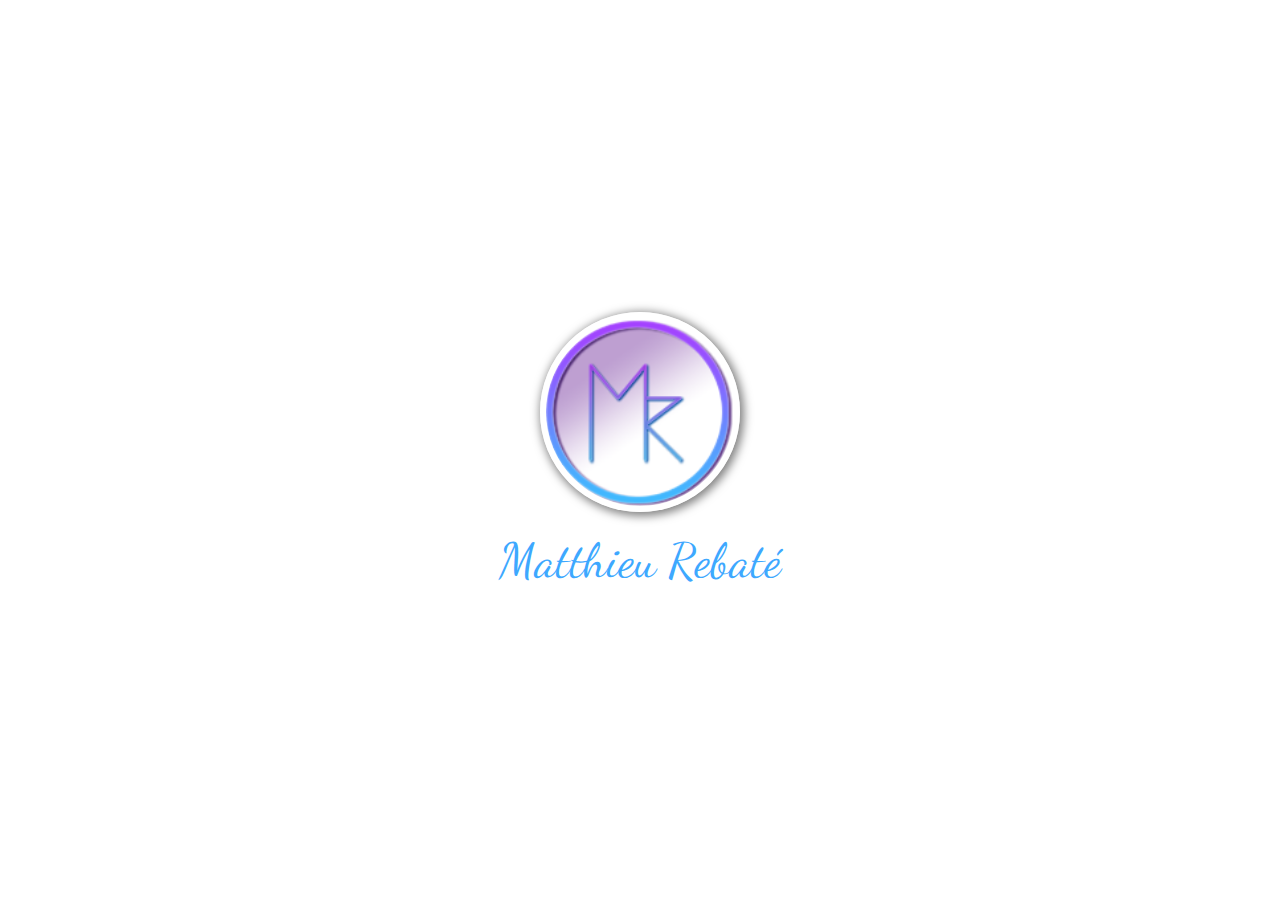
<file: index.html>
<!DOCTYPE html>
<html lang="fr-FR">
    <head>
        <meta charset="UTF-8"/>
        <title>REBATÉ Matthieu - Portfolio</title>	
        <link rel="shortcut icon" href="cv/favicon.ico" type="image/x-icon">
        <link rel="stylesheet" href="styleweb.css" />
    </head>

    <body>
        <div class="container">
            <a href="main.html"><img src="cv/LogoMRmini.png"/></a>
            <div class="title">Matthieu Rebaté</div>
        </div>
    <footer>
    </footer>
</html>
</file>
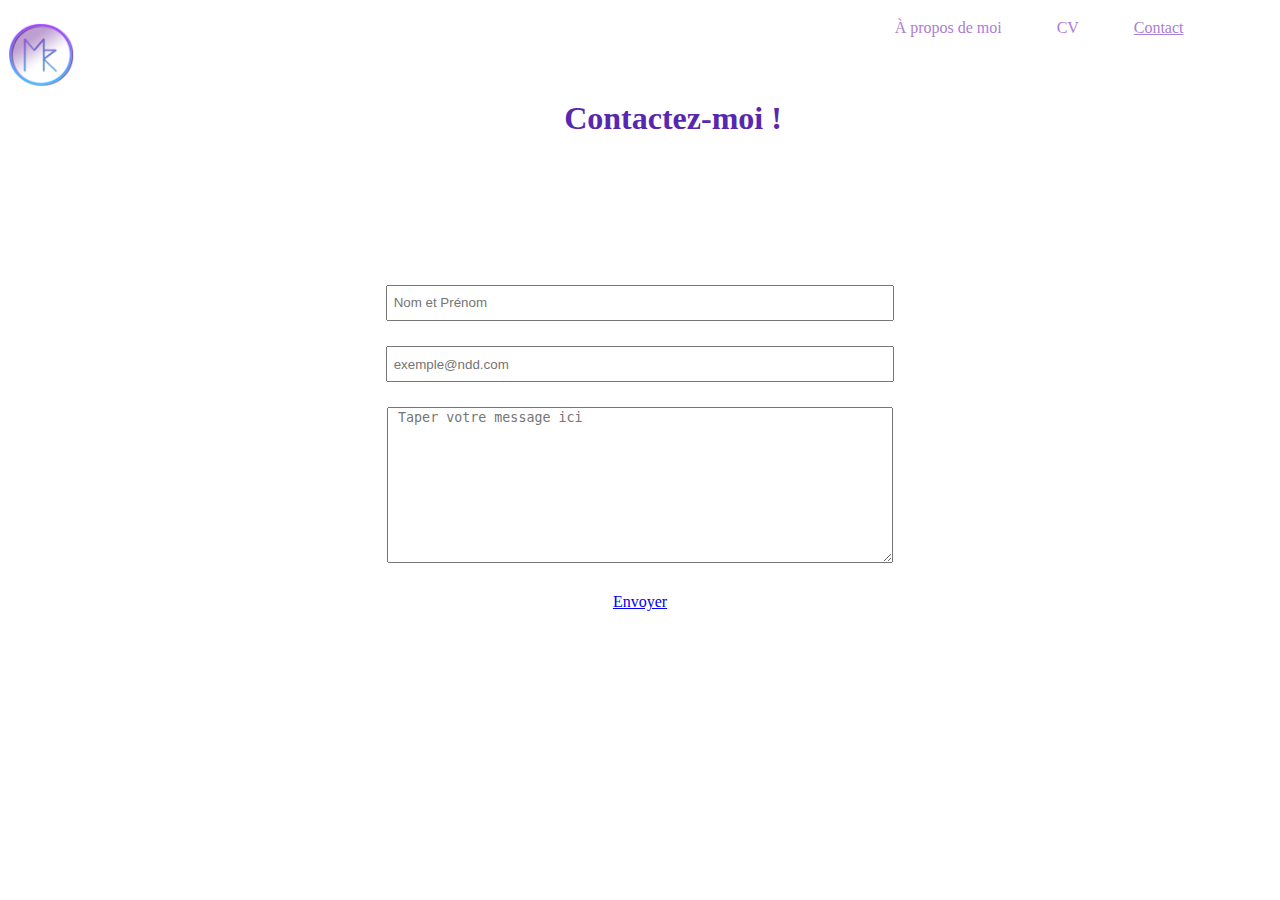
<file: contact.html>
<!DOCTYPE html>
<html lang="fr-FR">
    <head>
        <meta charset="UTF-8"/>
        <title>Matthieu Rebaté - Contacts</title>
        <link rel="shortcut icon" href="cv/favicon.ico" type="image/x-icon">
        <link rel="stylesheet" href="contact.css"/>
        <link rel="stylesheet" href="navmenu.css"/>
    </head>
    <body>
        <header>
            <nav>
			    <label for="drop">
				    <img class="burger" src="burger-icon.png" alt="burgericon"/>
			    </label>
			    <input type="checkbox" id="drop">
                <div id="logoimg">
                    <a href="index.html"><img id="logo" src="cv/LogoMRmini.png"></a>
                </div>
			    <ul class="menu">
			        <li><a href="main.html">À propos de moi</a></li>
			        <li><a href="cv/cv.html">CV</a></li>
                    <li><a class="selected" href="contact.html">Contact</a></li>
			    </ul>
		    </nav>
        </header>
        <h1>Contactez-moi !</h1>
        <div class="coordonnees">
            <div>
                <form class="form" action="/ma-page-de-traitement" method="post">
                    <label for="name">Nom :   </label>
                    <input type="text" id="name" name="user_name" placeholder=" Nom et Prénom"/>
            </div>
            <div>
                <label for="mail">E-mail&nbsp;: </label>
                <input type="email" id="mail" name="user_mail" placeholder=" exemple@ndd.com">
            </div>
            <div>
                <label for="msg">Message :</label>
                <textarea id="msg" name="user_message" placeholder=" Taper votre message ici"></textarea>
            </div>
            <a class="envoyer" href="mailto:pro@matthieurebate.fr">Envoyer</a>
                </form>
        </div>           
    </body>
</file>
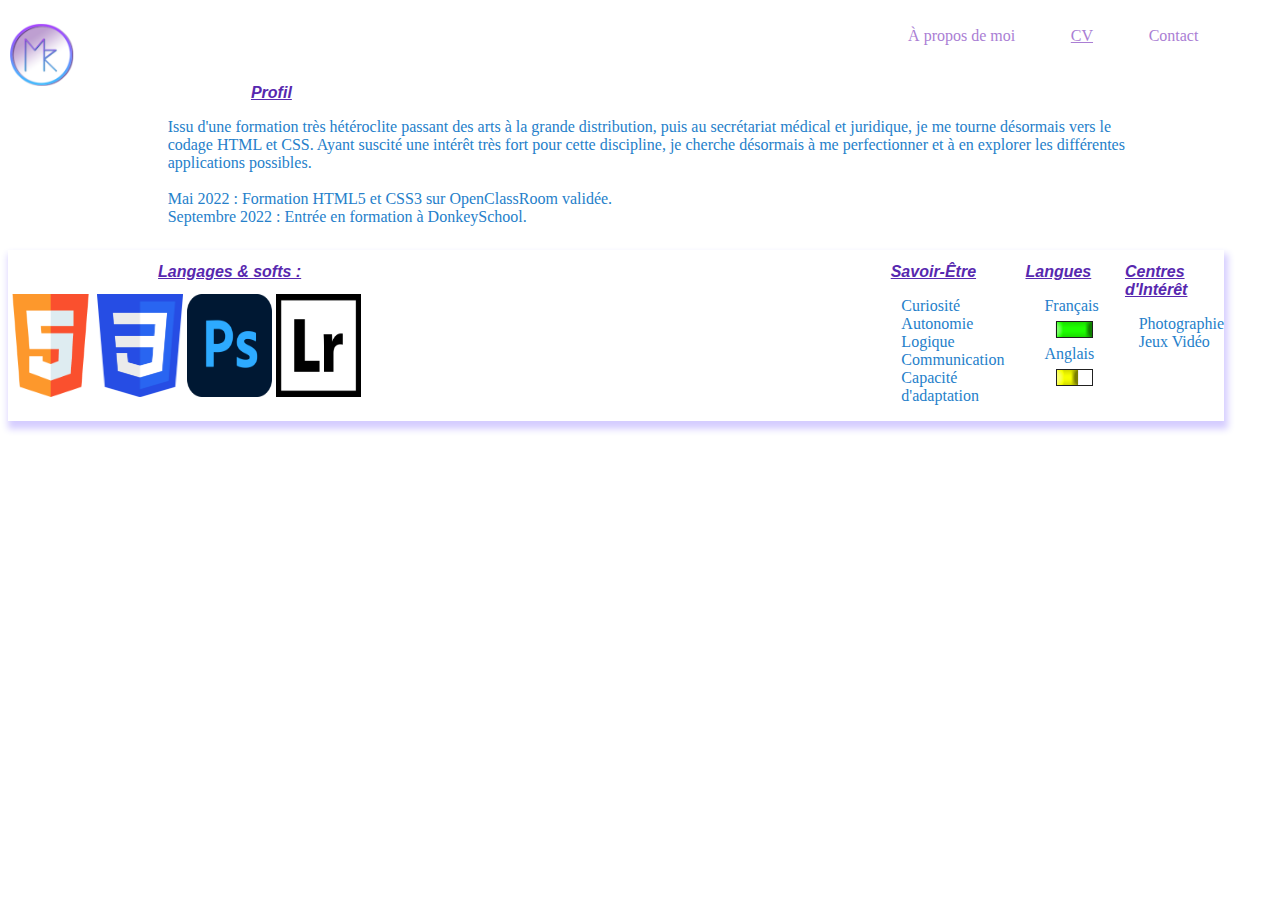
<file: cv/cv.html>
<!DOCTYPE html>
<html>
	<head>
		<meta charset="UTF-8"/>
		<title>REBATÉ Matthieu - CV</title>
		<link rel="icon" href="/favicon.ico" type="image/x-icon">
		<link rel="shortcut icon" href="../images/favicon.ico" type="image/x-icon">
		<link rel="stylesheet" href="cv.css"/>
		<link rel="stylesheet" href="profilcv.css"/>
		<link rel="stylesheet" href="headercv.css"/>
		<link rel="stylesheet" href="cvmobile.css"/>
		<link rel="stylesheet" href="../navmenu.css"/>
	</head>
	<body>
		<nav>
			<label for="drop">
				<img class="burger" src="../images/burger-icon.png" alt="burgericon"/>
			</label>
			<input type="checkbox" id="drop">
			<div id="logoimg">
				<a href="../index.html"><img id="logo" src="LogoMRmini.png"></a>
			</div>
			<ul class="menu">
				<li><a href="../main.html">À propos de moi</a></li>
				<li><a class="selected" href="cv.html">CV</a></li>
				<li><a href="../contact.html">Contact</a></li>
			</ul>
		</nav>
		<div id="body_page">
		<article>
			<h2>Profil</h2>
			<div id="profil">
				<p>Issu d'une formation très hétéroclite passant des arts à la grande distribution, puis au secrétariat médical et juridique, je me tourne désormais vers le codage HTML et CSS.
				Ayant suscité une intérêt très fort pour cette discipline, je cherche désormais à me perfectionner et à en explorer les différentes applications possibles.<br /><br />
				Mai 2022 : Formation HTML5 et CSS3 sur OpenClassRoom validée.<br/>
				Septembre 2022 : Entrée en formation à DonkeySchool.</p>
			</div>
		</article>
			<header>
				<div id="comp">
					<h2>Langages & softs :</h2>
					<img class="logols" src="../images/html5.png">
					<img class="logols" src="../images/CSS3.png">
					<img class="logols" src="../images/photoshop.png">
					<img class="logols" src="../images/lightroom.png">
					<!--<h2>Compétences</h2>
					<ul>
						<li>HTML5<div class="jauge"><img src="image/yellow.png"></div></li>
						<li>CSS3<div class="jauge"><img src="image/yellow.png"></div></li>
						<li>Photoshop <div class="jauge"><img src="image/lightgreen.png"></div></li>
						<li>Lightroom <div class="jauge"><img src="image/yellow.png"></div></li>
					</ul>-->
				</div>
				<div id="setre">
					<h2>Savoir-Être</h2>
					<ul>
						<li>Curiosité</li>
						<li>Autonomie</li>
						<li>Logique</li>
						<li>Communication</li>
						<li>Capacité d'adaptation</li>
					</ul>
				</div>
				<div id="langue">			
					<h2>Langues</h2>
					<ul>
						<li>Français<div class="jauge"><img src="../images/green.png"></div></li>			
						<li>Anglais <div class="jauge"><img src="../images/yellow.png"></div></li>
					</ul>
				</div>
				
				<div id="hobbies">
					<h2>Centres d'Intérêt</h2>
					<ul>
						<li>Photographie</li>
						<li>Jeux Vidéo</li>
					</ul>
				</div>	
			</header>
			<!--<section>
				<article id="exppro">
					<h2>Expériences Passées</h2>
					<div id="telesec">
						<p class="date">Déc 2018 - Fév 2022</p>
						<p class="text"><span class="title">Télésecrétaire - Assistant Technique</span><br />
						Prise d'appels (entrants et sortants) médicaux et juridiques. Recrutement et formation prestataires.<br />
						Installation et support technique sur site et à distance. Surveillance des outils de contrôle. Vérification et traitement des factures des prestaires. Traitement des mails et des fichiers du service frappes. Suivi qualité.</p>
					</div>
					<div id="pose">
						<p class="date">Juillet - Octobre 2018</p>
						<p class="text"><span class="title">Conseiller Service Pose</span><br />
						Planification des chantiers suite aux demandes clients. Suivi de dossiers, de commandes et de livraisons. Aide à la coordination entre clients et artisans. Préparation de la facturation des artisans.</p>
					</div>
					<div id="arrière">
						<p class="date">2014-2018</p>
						<p class="text"><span class="title">Arrière-Caisse</span><br />
						Organisation de la journée sur un planning pré-établi. Attribution de tâches diverses à l'équipe active. Formation. Contrôle de fonds de caisse.<br />
						Communication et animation auprès des équipes commerce, logistique et caisse. Prise en charge du coffre à monnaie.</p>
					</div>
					<div id="caisse">
						<p class="date">2011 - 2014</p>
						<p class="text"><span class="title">Hôte de Caisse</span><br />
				 		Encaissement. Accueil et prise en charge du client. Renseignements. Prise d'appels clients. Manipulation d'espèces, comptage caisse.</p>
					</div>
					<div id="logistique">
						<p class="date">2010 - 2011</p>
						<p class="text"><span class="title">Employé Logistique</span><br />
				 		Préparation de commandes client. Valorisation de marchandise réceptionnée. Attribution d'un emplacement défini afin de prévoir le retrait futur des produits. Découpe de sols souples à des dimensions demandées.</p>
					</div>
				</article>
				<article id="etudes">
					<h2>Études</h2>
					<div id="web">
						<p class="date">Mai 2022</p>
						<p class="text"><span class="title">OpenClassRooms</span><br />
						Formation HTML5 et CSS3 : Intégration de liens, d'images, présentation de FlexBox et de l'adaptative web.</p>
					</div>
					<div id="efet">
						<p class="date">2012 - 2014</p>
						<p class="text"><span class="title">École de Photographie</span><br />
				 		Formation professionnelle sur DSLR et argentique, matériel studio (flash, fonds, accessoires, gélatines). Formation à l'utilisation d'Adobe Photoshop, Bridge et Lightroom. Développement manuel de films. Tirage photographique argentique sur papier photosensible et baryté avec agrandisseur.</p>
					</div>
					<div id="bac">
						<p class="date">- 2010</p>
						<p class="text"><span class="title">Baccalauréat Général - Littéraire</span><br />
						Option principale et seconde : Arts Plastiques.</p>
					</div>
				</article>
			</section>-->
		</div>
	</body>
</html>
</file>
<file: styleweb.css>
@import url("https://fonts.googleapis.com/css2?family=Dancing+Script:wght@600&display=swap");

* {
	box-sizing: border-box;
	margin: 0;
	padding: 0;
}
.container {
	display: flex;
	flex-direction: column;
	align-items: center;
}
.container:hover {
	cursor: pointer;
}
.container img {
	width: 200px;
	height: 200px;
	border-radius: 50%;
	border: 6px solid rgba(255, 255, 255, 0.74);
	box-shadow: 2px 2px 10px 2px rgba(0, 0, 0, 0.5);
	margin-bottom: 1rem;
	transition: filter 0.4s ease-in-out;
}
.container:hover img {
	filter: none;
}
.title {
	font-family: "Dancing Script", cursive;
	font-size: 3rem;
	color: rgb(61, 168, 255);
	position: relative;
}
.title::after {
	position: absolute;
	content: "";
	width: 0%;
	height: 4px;
	background-color: rgba(170, 126, 212, 0.726);
	left: 50%;
	bottom: -10px;
	transition: all 0.4s ease-in-out;
}
.container:hover .title::after {
	width: 100%;
	left: 0;
}
body {
	background: rgb(255, 255, 255);
	height: 100vh;
	display: flex;
	justify-content: center;
	align-items: center;
}
</file>
<file: contact.css>
#msg {
    width: 500px;
    height: 150px;
}

#mail {
    width: 500px;
    height: 30px;
}

#name {
    width: 500px;
    height: 30px;
}

.coordonnees {
    display: flex;
    flex-direction: column;
    align-items: center;
    padding-top: 8%;
}

.coordonnees div, .envoyer{
    margin-top: 2%;
}

.envoyer {
    padding-right: 0%;
}

h1 {
    color: rgb(87, 40, 175);
    padding-top: 2%;
    margin-left: 44%;    
}
label {
    display: none;
}
.selected {
    text-decoration: underline;
}
</file>
<file: navmenu.css>
.menu {
    display: flex;
	justify-content: flex-end;
    list-style-type: none;
}
.menu li {
    margin-left: 5%;
}
nav {
	height: 20%;
	width: 100%;
	margin: 1.5% 0% 3% 3%;
	width: 90%;
}
nav a {
	color: rgba(170, 126, 212);
	text-decoration: none;
}
.burger, #drop {
    display: none;
}
.selected {
	text-decoration: underline;
}
#logoimg {
	width: 73px;
	height: 90px;
	position: absolute;
	top: 5px;
}
#logo {
	width: 88%;
	height: 70%;
	align-self: center;
	margin-left: -50%;
	margin-top: 25%;
}
@media all and (max-width: 600px) {
	#logo {
	margin-left: 0%;
	}
}
</file>
<file: cv/cv.css>
body a {
	color: rgb(162, 135, 211);
}
a:hover {
	color: rgb(198, 160, 236);
}
p {
	color: rgb(37, 128, 202);
}
body {
	align-content: center;
	width: 100%;
	height: auto;
	background-color: rgb(255, 255, 255);
}
h2, h3 {
	font-size: 1em;
	margin-left: 17%;
	width: 100%;
	text-decoration: underline;
	font-family: Arial;
	font-style: italic;
	color: rgb(87, 40, 175);
}
header h2 {
	padding-left: 5px;
}
section {
	width: auto;
	height: auto;
	text-align: justify;
	font-size: 1em;
	padding-right: 15px;
	padding-top: 1%;
}
section	h2 {
	font-size: 1.2em;
	margin-left: 105px;
	color: rgb(87, 40, 175);
}
section div {
	display: flex;
}
.date {
	width: 11%;
	text-decoration: underline;
	margin-left: 10%;
	height: 25px;
	color:rgb(55, 105, 199);
}
.text {
	width: 90%;
	margin-left: 1%;
	color: rgb(37, 128, 202);
}

#profil {
	margin-bottom: 1%;
}
#profil p {
	margin-right: 0.1%;
	padding-left: 0.1%;
}
section p {
	font-family: 'Times New Roman';
}
article {
	margin-right: 3%;
	margin-left: 3%;
}
#exppro, #etudes {
	margin-right: 300px;
}
</file>
<file: cv/profilcv.css>
#profil	{
	width: 80%;
	margin-left: 10%;
	margin-bottom: 2%;
}
</file>
<file: cv/headercv.css>
header {
	display: flex;
	flex-direction: row;
	width: 95%;
	height: 5%;
	justify-content: space-around;
	box-shadow: 2px 6px 7px 2px rgba(47, 0, 255, 0.2);
}
header ul {
	font-size: 1em;
	list-style-type: none;
	color: rgb(37, 128, 202);
}
header li {
	text-align: top;
	list-style-type: none;
	clear: both;
}
.jauge {
	display: flex;
	float: right;
	align-items: center;
}
a {
	text-decoration: none;
}
.logols {
	width: 10%;
	height: 60%;
}
.comp {
	width: 80%;
}
</file>
<file: cv/cvmobile.css>
@media all and (max-width: 600px) {
    .menu ul {
        padding-top: 10%;
    }
    header
    {
        display: flex;
        flex-direction: column;
        height: auto;
        justify-content: flex-start;
        padding-right: 5%;
        margin-left: -2%;
    }
    header li
    {
        margin-right: auto;
    }
    #body_page
    {
        width: auto;
        height: auto;
        display: flex;
        margin-left: auto;
        margin-right: auto;
    }
    body
    {
        align-content: center;
        margin: 5px 20px 5px 5px;
        width: auto;
        height: auto;
    }
    h2 {
        font-size: 1em;
        text-decoration: underline;
        font-family: Arial;
        font-style: italic;
    }
    .title {
        font-size: 1em;
        text-decoration: underline;
    }
    header h1 {
        text-align: center;
        font-size: 1.2em;
        font-family: 'Georgia Serif', Arial;
    }
    header div {
        text-align: left;
    }
    section	h2 {
        font-size: 1em;
        margin-left: 20%;
    }
    .date {
        width: 20%;
        text-decoration: underline;
        margin-left: 15px;
        font-size: 0.9em;
    }
    .text {
        width: 80%;
        margin-right: -10%;
        padding-left: 2%;
    }
    #profil p {
        margin-right: 15px;
        padding-left: 15px;
        font-size: 0.8em;
    }
    section p {
        font-family: 'Times New Roman';
    }
    article {
        margin-right: 0px;
        margin-left: 0px;
    }
    #exppro {
        margin-right: 0px;
    }
    #etudes {
        margin-right: 0px;
    }
    #infos {
        margin-right: auto;
    }
    .jauge {
        display: flex;
        float: right;
        align-items: center;
    }
}
</file>
